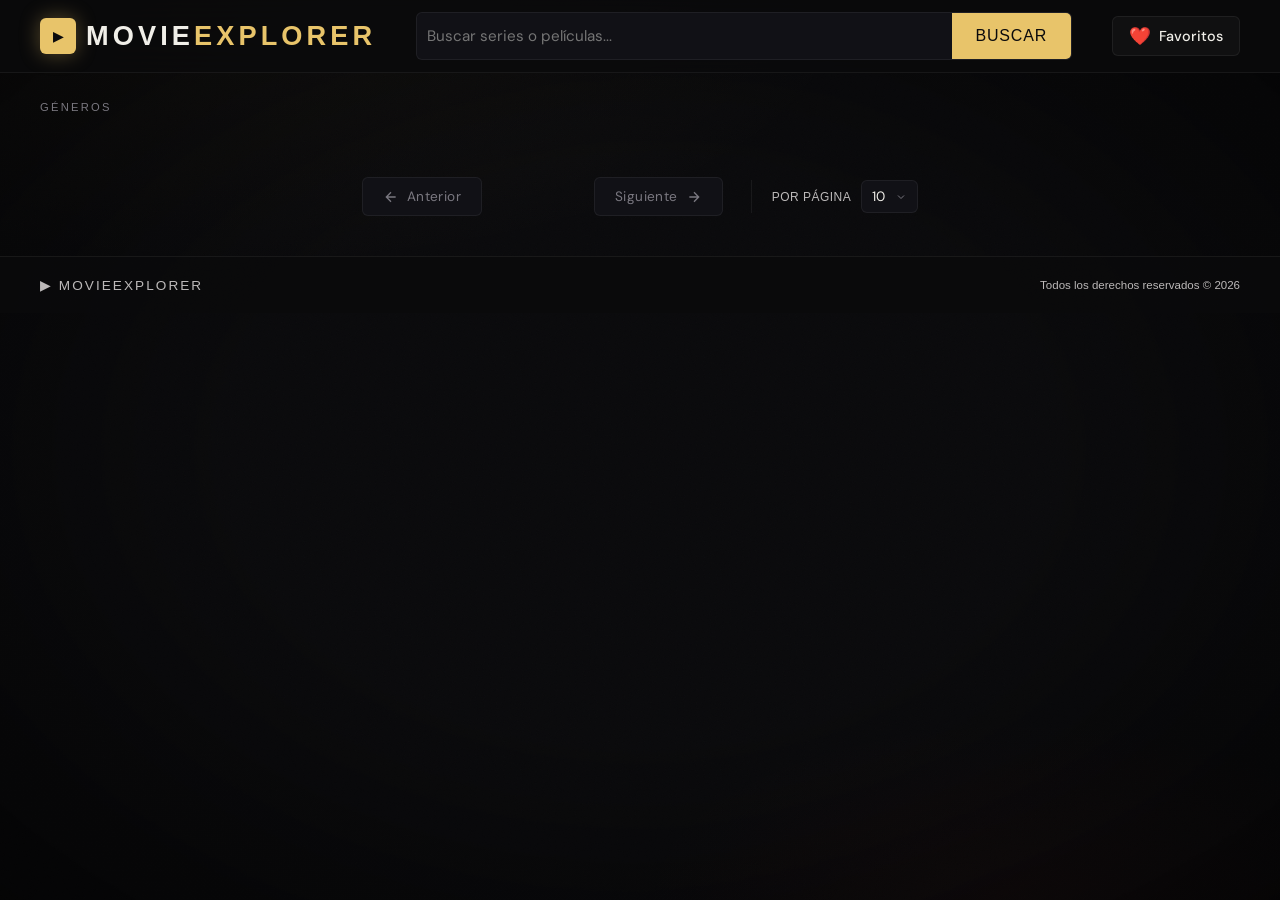
<file: index.html>
<!DOCTYPE html>
<html lang="es">

<head>
    <meta charset="UTF-8">
    <meta name="viewport" content="width=device-width, initial-scale=1.0">
    <title>Movie Explorer</title>
    <link rel="preconnect" href="https://fonts.googleapis.com">
    <link rel="preconnect" href="https://fonts.gstatic.com" crossorigin>
    <link href="https://fonts.googleapis.com/css2?family=Bebas+Neue&family=DM+Sans:ital,opsz,wght@0,9..40,300;0,9..40,400;0,9..40,500;1,9..40,300&display=swap" rel="stylesheet">
    <link rel="stylesheet" href="css/styles.css">
</head>

<body>
    <div class="bg-layer"></div>
    <div class="bg-noise"></div>
    <div class="bg-vignette"></div>
    <header>
        <div class="header-inner">
            <div class="logo-group">
                <span class="logo-icon">▶</span>
                <h1>MOVIE<span class="logo-accent">EXPLORER</span></h1>
            </div>

            <form id="searchForm" class="search-form">
                <div class="search-wrapper">
                    <input type="text" id="searchInput" placeholder="Buscar series o películas..." autocomplete="off">
                    <button type="submit" class="search-btn">
                        <span>BUSCAR</span>
                    </button>
                </div>
                <div id="search-history-list" class="search-history-container"></div>
            </form>

            <nav class="nav-extras">
                <a href="favorites.html" class="nav-fav-link">
                    <span class="fav-count-badge" id="fav-count">0</span>
                    <span class="fav-nav-icon">❤️</span>
                    <span class="fav-nav-text">Favoritos</span>
                </a>
            </nav>
        </div>
        <div class="header-line"></div>
    </header>

    <main>
        <section id="filters" class="filters-section">
            <div class="filters-label">GÉNEROS</div>
            <div id="filters-track" class="filters-track"></div>
        </section>

        <section id="shows" class="shows-grid"></section>

        <section id="pagination" class="pagination-section">
            <button id="prev" class="page-btn">
                <svg viewBox="0 0 24 24" fill="none" stroke="currentColor" stroke-width="2">
                    <path d="M19 12H5M12 19l-7-7 7-7" />
                </svg>
                Anterior
            </button>
            <div class="page-info">
                <span id="pageIndicator" class="page-indicator"></span>
            </div>
            <button id="next" class="page-btn next">
                Siguiente
                <svg viewBox="0 0 24 24" fill="none" stroke="currentColor" stroke-width="2">
                    <path d="M5 12h14M12 5l7 7-7 7" />
                </svg>
            </button>
            <div class="per-page-wrap">
                <label>Por página</label>
                <select id="itemsPerPage" class="items-select">
                    <option value="10">10</option>
                    <option value="20">20</option>
                    <option value="50">50</option>
                </select>
            </div>
        </section>
    </main>

    <footer>
        <div class="footer-inner">
            <span class="footer-logo">▶ MOVIEEXPLORER</span>
            <span class="footer-copy">Todos los derechos reservados © 2026</span>
        </div>
    </footer>
    <script type="module" src="js/main.js"></script>
</body>

</html>
</file>
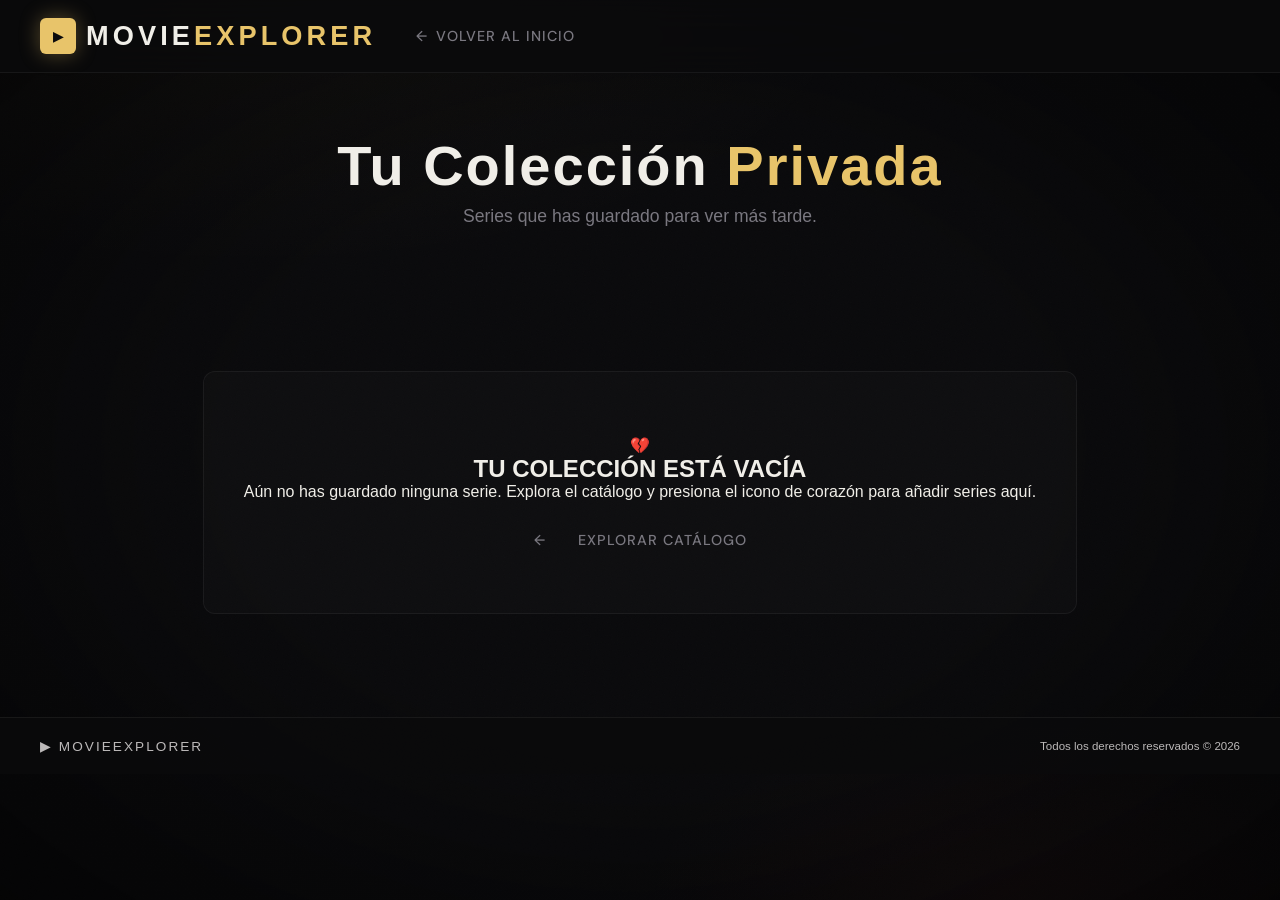
<file: favorites.html>
<!DOCTYPE html>
<html lang="es">

<head>
    <meta charset="UTF-8">
    <meta name="viewport" content="width=device-width, initial-scale=1.0">
    <title>Mis Favoritos - Movie Explorer</title>
    <link rel="preconnect" href="https://fonts.googleapis.com">
    <link rel="preconnect" href="https://fonts.gstatic.com" crossorigin>
    <link href="https://fonts.googleapis.com/css2?family=Bebas+Neue&family=DM+Sans:wght@300;400;500&display=swap"
        rel="stylesheet">
    <link rel="stylesheet" href="css/styles.css">
</head>

<body>
    <div class="bg-layer"></div>
    <div class="bg-noise"></div>
    <div class="bg-vignette"></div>

    <header>
        <div class="header-inner">
            <a href="index.html" class="logo-group" style="text-decoration: none; color: inherit;">
                <span class="logo-icon">▶</span>
                <h1>MOVIE<span class="logo-accent">EXPLORER</span></h1>
            </a>
            <nav>
                <a href="index.html" class="back-link" style="margin-top: 0;"> Volver al Inicio</a>
            </nav>
        </div>
        <div class="header-line"></div>
    </header>

    <main class="container">
        <section class="favorites-header">
            <h2 class="section-title">Tu Colección <span class="logo-accent">Privada</span></h2>
            <p class="section-subtitle">Series que has guardado para ver más tarde.</p>
        </section>

        <section id="favorites-list" class="shows-grid">
        </section>
    </main>

    <footer>
        <div class="footer-inner">
            <span class="footer-logo">▶ MOVIEEXPLORER</span>
            <span class="footer-copy">Todos los derechos reservados © 2026</span>
        </div>
    </footer>

    <script type="module" src="js/favorites.js"></script>
</body>

</html>
</file>
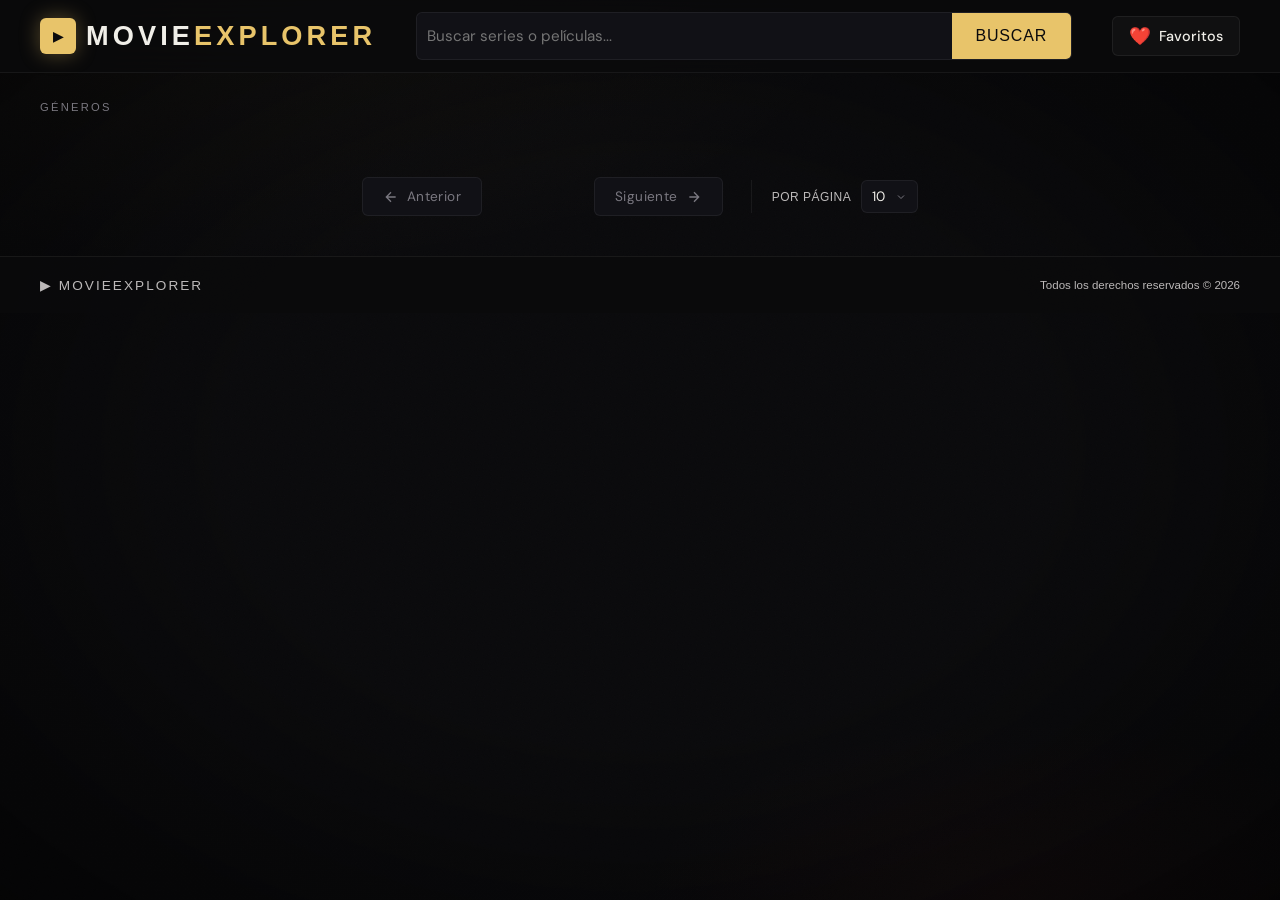
<file: show.html>
<!DOCTYPE html>
<html lang="es">
<head>
    <meta charset="UTF-8">
    <meta name="viewport" content="width=device-width, initial-scale=1.0">
    <title>Detalles - Movie Explorer</title>
    <link rel="preconnect" href="https://fonts.googleapis.com">
    <link rel="preconnect" href="https://fonts.gstatic.com" crossorigin>
    <link href="https://fonts.googleapis.com/css2?family=Bebas+Neue&family=DM+Sans:wght@300;400;500&display=swap" rel="stylesheet">
    <link rel="stylesheet" href="css/styles.css">
</head>
<body>
    <div id="details-bg-blur"></div>

    <header>
        <div class="header-inner">
            <div class="logo-group">
                <span class="logo-icon">▶</span>
                <h1>MOVIE<span class="logo-accent">EXPLORER</span></h1>
            </div>
            </div>
        <div class="header-line"></div>
    </header>

    <main>
        <section class="details-section">
            <div id="show-details" class="Loader">
                <p>Cargando detalles de la serie...</p>
            </div>
        </section>
    </main>

    <footer>
        <div class="footer-inner">
            <span class="footer-logo">▶ MOVIEEXPLORER</span>
            <span class="footer-copy">Todos los derechos reservados © 2025</span>
        </div>
    </footer>

    <script type="module" src="js/show.js"></script>
</body>
</html>
</file>
<file: css/styles.css>
/* ========================================
   MOVIE EXPLORER — Mobile First
   Breakpoints:
     sm  ≥ 480px
     md  ≥ 768px
     lg  ≥ 1024px
     xl  ≥ 1400px
   ======================================== */
 
/* ── Tokens ── */
:root {
    --bg-base:          #0a0a0c;
    --bg-surface:       #111116;
    --bg-card:          #16161d;
    --bg-card-hover:    #1c1c26;
    --accent:           #e8c46a;
    --accent-dim:       rgba(232, 196, 106, 0.15);
    --accent-glow:      rgba(232, 196, 106, 0.35);
    --red:              #c0392b;
    --red-glow:         rgba(192, 57, 43, 0.3);
    --text-primary:     #f0eee8;
    --text-secondary:   #7a7880;
    --text-muted:       #bcb9b9;
    --border:           rgba(255, 255, 255, 0.06);
    --border-accent:    rgba(232, 196, 106, 0.3);
    --radius-card:      12px;
    --radius-btn:       6px;
    --font-display:     'Oswald', sans-serif;
    --font-body:        'DM Sans', sans-serif;
    --transition:       0.25s cubic-bezier(0.4, 0, 0.2, 1);
    --page-px:          16px;
}
@media (min-width: 480px)  { :root { --page-px: 20px; } }
@media (min-width: 768px)  { :root { --page-px: 28px; } }
@media (min-width: 1024px) { :root { --page-px: 40px; } }
 
*, *::before, *::after { box-sizing: border-box; margin: 0; padding: 0; }
html { scroll-behavior: smooth; }
body {
    font-family: var(--font-display);
    background: var(--bg-base);
    color: var(--text-primary);
    min-height: 100vh;
    overflow-x: hidden;
    -webkit-font-smoothing: antialiased;
}
 
/* ── Background ── */
.bg-layer {
    position: fixed; inset: 0; pointer-events: none; z-index: 0;
    background:
        radial-gradient(ellipse 80% 50% at 20% 0%, rgba(232,196,106,0.04) 0%, transparent 60%),
        radial-gradient(ellipse 60% 40% at 80% 100%, rgba(192,57,43,0.05) 0%, transparent 50%);
}
.bg-noise {
    position: fixed; inset: 0; pointer-events: none; z-index: 0; opacity: 0.6;
    background-image: url("data:image/svg+xml,%3Csvg viewBox='0 0 256 256' xmlns='http://www.w3.org/2000/svg'%3E%3Cfilter id='noise'%3E%3CfeTurbulence type='fractalNoise' baseFrequency='0.9' numOctaves='4' stitchTiles='stitch'/%3E%3C/filter%3E%3Crect width='100%25' height='100%25' filter='url(%23noise)' opacity='0.03'/%3E%3C/svg%3E");
    background-repeat: repeat; background-size: 200px;
}
.bg-vignette {
    position: fixed; inset: 0; pointer-events: none; z-index: 0;
    background: radial-gradient(ellipse at center, transparent 40%, rgba(0,0,0,0.6) 100%);
}
main, header, footer { position: relative; z-index: 1; }
 
/* ═══════════════ HEADER ═══════════════ */
header {
    position: sticky; top: 0; z-index: 100;
    background: rgba(10,10,12,0.9);
    backdrop-filter: blur(20px) saturate(1.4);
    -webkit-backdrop-filter: blur(20px) saturate(1.4);
    border-bottom: 1px solid var(--border);
}
.header-inner {
    max-width: 1400px; margin: 0 auto;
    padding: 10px var(--page-px);
    display: grid;
    grid-template-areas: "logo fav" "search search";
    grid-template-columns: 1fr auto;
    align-items: center;
    gap: 10px;
}
@media (min-width: 768px) {
    .header-inner {
        grid-template-areas: "logo search fav";
        grid-template-columns: auto 1fr auto;
        height: 72px; padding-top: 0; padding-bottom: 0; gap: 24px;
    }
}
@media (min-width: 1024px) { .header-inner { gap: 40px; } }
 
.logo-group {
    grid-area: logo; display: flex; align-items: center; gap: 10px;
    flex-shrink: 0; text-decoration: none; color: inherit;
}
.logo-icon {
    width: 30px; height: 30px; background: var(--accent); color: #0a0a0c;
    border-radius: 6px; display: grid; place-items: center;
    font-size: 11px; font-weight: 900; box-shadow: 0 0 20px var(--accent-glow); flex-shrink: 0;
}
@media (min-width: 480px) { .logo-icon { width: 36px; height: 36px; font-size: 13px; } }
 
h1 { font-family: var(--font-display); font-size: 1.3rem; letter-spacing: 0.12em; color: var(--text-primary); line-height: 1; }
@media (min-width: 480px) { h1 { font-size: 1.5rem; } }
@media (min-width: 768px) { h1 { font-size: 1.7rem; letter-spacing: 0.15em; } }
.logo-accent { color: var(--accent); }
 
/* Search */
.search-form { grid-area: search; width: 100%; position: relative; }
.search-wrapper {
    display: flex; align-items: center; height: 44px; overflow: hidden;
    background: var(--bg-surface); border: 1px solid var(--border); border-radius: var(--radius-btn);
    transition: border-color var(--transition), box-shadow var(--transition);
}
@media (min-width: 768px) { .search-wrapper { height: 48px; } }
.search-wrapper:focus-within { border-color: var(--border-accent); box-shadow: 0 0 0 3px var(--accent-dim); }
 
#searchInput {
    flex: 1; min-width: 0; background: transparent; border: none; outline: none;
    color: var(--text-primary); font-family: var(--font-body); font-size: 0.9rem;
    padding: 0 10px; height: 100%;
}
@media (min-width: 768px) { #searchInput { font-size: 0.95rem; } }
 
.search-btn {
    display: flex; align-items: center; justify-content: center; gap: 6px;
    background: var(--accent); color: #0a0a0c; border: none;
    padding: 0 14px; height: 100%; white-space: nowrap;
    font-family: var(--font-display); font-size: 0.95rem; font-weight: 500;
    letter-spacing: 0.05em; cursor: pointer; transition: background var(--transition);
}
@media (min-width: 480px) { .search-btn { padding: 0 20px; font-size: 1rem; } }
@media (min-width: 768px) { .search-btn { padding: 0 24px; } }
.search-btn:hover { background: #f0d080; }
.search-btn .btn-label { display: none; }
@media (min-width: 400px) { .search-btn .btn-label { display: inline; } }
 
/* Nav favoritos */
.nav-extras { grid-area: fav; display: flex; align-items: center; }
.nav-fav-link {
    display: flex; align-items: center; gap: 8px; text-decoration: none;
    color: var(--text-primary); font-family: var(--font-body); font-weight: 500;
    font-size: 0.85rem; padding: 7px 12px; white-space: nowrap;
    background: rgba(255,255,255,0.03); border: 1px solid var(--border);
    border-radius: var(--radius-btn); transition: all var(--transition); position: relative;
}
@media (min-width: 768px) { .nav-fav-link { font-size: 0.9rem; padding: 8px 16px; } }
.nav-fav-link:hover { background: var(--accent-dim); border-color: var(--border-accent); transform: translateY(-2px); }
 
.fav-nav-text { display: none; }
@media (min-width: 768px) { .fav-nav-text { display: inline; } }
.fav-nav-icon { font-size: 1.1rem; transition: transform 0.3s ease; }
.nav-fav-link:hover .fav-nav-icon { transform: scale(1.2); }
 
.fav-count-badge {
    display: none; position: absolute; top: -8px; right: -8px;
    background: var(--red); color: white; font-size: 0.65rem; font-weight: 700;
    min-width: 18px; height: 18px; align-items: center; justify-content: center;
    border-radius: 50%; box-shadow: 0 0 10px var(--red-glow); border: 2px solid var(--bg-base);
}
.header-line { display: none; }
 
/* ═══════════════ FILTROS ═══════════════ */
.filters-section {
    max-width: 1400px; margin: 0 auto;
    padding: 14px 0 0;
    display: flex; flex-direction: column; gap: 8px;
}
@media (min-width: 768px) {
    .filters-section { flex-direction: row; align-items: center; gap: 20px; padding: 24px var(--page-px) 0; }
}
@media (min-width: 1024px) { .filters-section { padding-top: 28px; } }
 
.filters-label {
    font-family: var(--font-display); font-size: 0.7rem;
    letter-spacing: 0.2em; color: var(--text-secondary); flex-shrink: 0;
    padding-left: var(--page-px);
}
@media (min-width: 768px) { .filters-label { padding-left: 0; } }
 
/* Scroll horizontal en móvil, wrap en desktop */
.filters-track {
    display: flex; gap: 6px;
    flex-wrap: nowrap;
    overflow-x: auto; overflow-y: hidden;
    -webkit-overflow-scrolling: touch;
    scroll-snap-type: x mandatory;
    scrollbar-width: none;
    padding: 4px var(--page-px) 12px;
    -webkit-mask-image: linear-gradient(to right, transparent 0px, black var(--page-px), black calc(100% - 40px), transparent 100%);
    mask-image: linear-gradient(to right, transparent 0px, black var(--page-px), black calc(100% - 40px), transparent 100%);
}
.filters-track::-webkit-scrollbar { display: none; }
@media (min-width: 768px) {
    .filters-track {
        flex-wrap: wrap; overflow: visible; padding: 0; gap: 8px;
        -webkit-mask-image: none; mask-image: none; scroll-snap-type: none;
    }
}
 
.filter-btn {
    display: flex; align-items: center; gap: 6px;
    background: transparent; border: 1px solid var(--border); color: var(--text-secondary);
    font-family: var(--font-body); font-size: 0.78rem; font-weight: 400;
    letter-spacing: 0.04em; padding: 5px 12px; border-radius: 100px;
    cursor: pointer; transition: all var(--transition); white-space: nowrap;
    scroll-snap-align: start; flex-shrink: 0;
}
@media (min-width: 768px) { .filter-btn { font-size: 0.82rem; padding: 7px 16px; } }
.filter-dot {
    width: 5px; height: 5px; border-radius: 50%; background: var(--text-muted);
    transition: background var(--transition), box-shadow var(--transition); flex-shrink: 0;
}
.filter-btn:hover { border-color: rgba(232,196,106,0.2); color: var(--text-primary); background: rgba(255,255,255,0.03); }
.filter-btn.active { border-color: var(--accent); color: var(--accent); background: var(--accent-dim); }
.filter-btn.active .filter-dot { background: var(--accent); box-shadow: 0 0 8px var(--accent-glow); }
 
/* ═══════════════ GRID DE CARDS ═══════════════ */
#shows, .shows-grid, #favorites-list {
    display: grid;
    grid-template-columns: repeat(2, 1fr);
    gap: 12px;
    padding: 14px var(--page-px);
    max-width: 1400px; margin: 0 auto; width: 100%; align-items: start;
}
@media (min-width: 480px) {
    #shows, .shows-grid, #favorites-list {
        grid-template-columns: repeat(auto-fill, minmax(160px, 1fr)); gap: 16px;
    }
}
@media (min-width: 768px) {
    #shows, .shows-grid, #favorites-list {
        grid-template-columns: repeat(auto-fill, minmax(190px, 1fr)); gap: 20px; padding: 24px var(--page-px);
    }
}
@media (min-width: 1024px) {
    #shows, .shows-grid, #favorites-list {
        grid-template-columns: repeat(auto-fill, minmax(210px, 1fr)); gap: 24px; padding: 32px var(--page-px);
    }
}
 
#favorites-list.empty {
    display: flex; flex-direction: column; justify-content: center;
    align-items: center; text-align: center; min-height: 50vh;
}
 
/* ── Card ── */
.card {
    background: var(--bg-card); border: 1px solid var(--border);
    border-radius: var(--radius-card); overflow: hidden; cursor: pointer;
    transition: transform var(--transition), border-color var(--transition), box-shadow var(--transition);
    animation: cardIn 0.4s ease both;
    animation-delay: calc(var(--i, 0) * 0.04s);
}
@keyframes cardIn {
    from { opacity: 0; transform: translateY(16px) scale(0.98); }
    to   { opacity: 1; transform: translateY(0) scale(1); }
}
@media (hover: hover) {
    .card:hover {
        transform: translateY(-6px) scale(1.02);
        border-color: rgba(232,196,106,0.25);
        box-shadow: 0 20px 60px rgba(0,0,0,0.6), 0 0 0 1px rgba(232,196,106,0.1), 0 8px 30px rgba(0,0,0,0.4);
    }
    .card:hover img { transform: scale(1.06); }
    .card:hover .card-overlay { opacity: 1; }
    .card:hover .card-play { transform: scale(1); }
}
@media (hover: none) {
    .card:active { transform: scale(0.98); border-color: rgba(232,196,106,0.2); }
}
.card-link { text-decoration: none; display: block; color: inherit; }
 
.card-img-wrap {
    position: relative; width: 100%; aspect-ratio: 2/3;
    overflow: hidden; background: var(--bg-surface);
    border-radius: var(--radius-card) var(--radius-card) 0 0;
}
.card-img-wrap img, .card img {
    width: 100%; height: 100%; object-fit: cover; display: block; transition: transform 0.5s ease;
}
.card-overlay {
    position: absolute; inset: 0; opacity: 0; transition: opacity var(--transition);
    background: linear-gradient(to top, rgba(10,10,12,0.95) 0%, rgba(10,10,12,0.4) 50%, transparent 100%);
    display: flex; align-items: center; justify-content: center;
}
.card-play {
    width: 44px; height: 44px; border-radius: 50%; background: var(--accent); color: #0a0a0c;
    display: grid; place-items: center; box-shadow: 0 0 24px var(--accent-glow);
    transform: scale(0.8); transition: transform var(--transition);
}
.card-play svg { width: 16px; height: 16px; margin-left: 2px; }
 
.card-rating {
    position: absolute; top: 8px; right: 8px; background: rgba(0,0,0,0.75);
    backdrop-filter: blur(8px); border: 1px solid rgba(232,196,106,0.3); border-radius: 4px;
    padding: 2px 6px; font-size: 0.7rem; font-weight: 500; color: var(--accent);
    display: flex; align-items: center; gap: 3px;
}
@media (min-width: 768px) { .card-rating { top: 10px; right: 10px; padding: 3px 8px; font-size: 0.75rem; } }
 
.card-genre, .card-rating { position: absolute; top: 8px; background: rgba(10, 10, 12, 0.75); backdrop-filter: blur(8px);
    -webkit-backdrop-filter: blur(8px); border: 1px solid rgba(255, 255, 255, 0.1); border-radius: 4px;
    padding: 3px 8px; font-size: 0.65rem; font-weight: 600; z-index: 5;
}

.card-genre { left: 8px; color: var(--text-secondary); text-transform: uppercase; }

.card-rating { right: 8px; color: var(--accent); border-color: var(--border-accent); }

.card-year-label { font-family: var(--font-body); font-size: 0.7rem; color: var(--text-muted); font-weight: 500;
    letter-spacing: 0.1em; margin-bottom: 4px; text-align: center; text-transform: uppercase;
}
@media (min-width: 768px) { .card-genre { top: 10px; left: 10px; padding: 3px 8px; font-size: 0.68rem; } }
 
.card-body { padding: 10px 10px 12px; }
@media (min-width: 768px) { .card-body { padding: 14px 14px 16px; } }
 
.card-title { font-family: var(--font-display); font-size: 0.95rem; letter-spacing: 0.05em; color: var(--text-primary); line-height: 1.2; margin-bottom: 6px; 
    text-align: center; display: -webkit-box; -webkit-line-clamp: 2; -webkit-box-orient: vertical; overflow: hidden; 
}
@media (min-width: 768px) { 
    .card-title { font-size: 1.05rem; letter-spacing: 0.06em; } 
}
 
.card-meta { display: flex; align-items: center; gap: 8px; font-size: 0.7rem; color: var(--text-secondary); font-weight: 300; }
@media (min-width: 768px) { .card-meta { font-size: 0.75rem; } }
 
/* Estilo para el año arriba del título */
.card-year-label {
    font-family: var(--font-body);
    font-size: 0.7rem;
    color: var(--text-muted); /* Color grisáceo sutil */
    font-weight: 500;
    letter-spacing: 0.1em;
    margin-bottom: 4px;
    text-align: center;
}

/* Aseguramos que las etiquetas sobre la imagen no choquen */
.card-genre {
    position: absolute;
    top: 10px;
    left: 10px;
    z-index: 5;
}

.card-rating {
    position: absolute;
    top: 10px;
    right: 10px;
    z-index: 5;
}

/* Efecto hover para el año (opcional, le da vida) */
.card:hover .card-year-label {
    color: var(--accent);
    transition: color var(--transition);
}

/* ── Botón Favoritos ── */
.fav-btn {
    display: flex; align-items: center; justify-content: center; gap: 6px;
    width: 100%; margin-top: 8px; padding: 8px 10px;
    background: rgba(255,255,255,0.03); border: 1px solid rgba(255,255,255,0.08);
    border-radius: var(--radius-btn); color: var(--text-secondary);
    font-family: var(--font-body); font-size: 0.72rem; font-weight: 500;
    letter-spacing: 0.04em; text-transform: uppercase;
    cursor: pointer; transition: all var(--transition); position: relative; overflow: hidden;
}
@media (min-width: 768px) { .fav-btn { margin-top: 12px; padding: 10px 16px; font-size: 0.8rem; gap: 8px; } }
.fav-btn::after {
    content: ''; position: absolute; top: 0; left: -100%; width: 100%; height: 100%;
    background: linear-gradient(90deg, transparent, rgba(255,255,255,0.1), transparent); transition: 0.5s;
}
.fav-btn:hover::after { left: 100%; }
.fav-btn:hover {
    background: rgba(232,196,106,0.08); border-color: rgba(232,196,106,0.3);
    color: var(--text-primary); transform: translateY(-2px); box-shadow: 0 6px 15px rgba(0,0,0,0.3);
}
.fav-btn.is-active {
    background: rgba(192,57,43,0.15); border-color: rgba(192,57,43,0.5);
    color: #ffcccc; box-shadow: 0 0 15px var(--red-glow); animation: pulse-red 2s infinite;
}
.fav-btn.is-active:hover { background: rgba(192,57,43,0.25); border-color: rgba(192,57,43,0.7); }
.fav-icon { font-size: 0.9rem; transition: transform 0.3s cubic-bezier(0.175,0.885,0.32,1.275); }
@media (min-width: 768px) { .fav-icon { font-size: 1rem; } }
.fav-btn:hover .fav-icon { transform: scale(1.2) rotate(-10deg); }
@keyframes pulse-red {
    0%   { box-shadow: 0 0 0 0    rgba(192,57,43,0.4); }
    70%  { box-shadow: 0 0 0 10px rgba(192,57,43,0); }
    100% { box-shadow: 0 0 0 0    rgba(192,57,43,0); }
}
 
/* ═══════════════ PAGINACIÓN ═══════════════ */
.pagination-section {
    display: flex; align-items: center; justify-content: center;
    gap: 10px; padding: 0 var(--page-px) 40px;
    max-width: 1400px; margin: 0 auto; flex-wrap: wrap;
}
@media (min-width: 768px) { .pagination-section { gap: 16px; } }
 
.page-btn {
    display: flex; align-items: center; gap: 6px;
    background: var(--bg-surface); border: 1px solid var(--border); color: var(--text-secondary);
    font-family: var(--font-body); font-size: 0.8rem; font-weight: 400;
    letter-spacing: 0.03em; padding: 9px 14px; border-radius: var(--radius-btn);
    cursor: pointer; transition: all var(--transition);
}
@media (min-width: 768px) { .page-btn { font-size: 0.85rem; padding: 10px 20px; gap: 8px; } }
.page-btn svg { width: 14px; height: 14px; transition: transform var(--transition); }
@media (min-width: 768px) { .page-btn svg { width: 16px; height: 16px; } }
.page-btn:hover:not(:disabled) { border-color: var(--border-accent); color: var(--accent); background: var(--accent-dim); }
.page-btn:hover:not(:disabled) svg { transform: translateX(-3px); }
.page-btn.next:hover:not(:disabled) svg { transform: translateX(3px); }
.page-btn:disabled { opacity: 0.3; cursor: not-allowed; }
 
.page-info { display: flex; align-items: center; }
.page-indicator {
    font-family: var(--font-display); font-size: 0.9rem; letter-spacing: 0.1em;
    color: var(--text-secondary); min-width: 70px; text-align: center;
}
@media (min-width: 768px) { .page-indicator { font-size: 1rem; min-width: 80px; } }
 
.per-page-wrap { display: none; }
@media (min-width: 600px) {
    .per-page-wrap {
        display: flex; align-items: center; gap: 8px;
        margin-left: 8px; padding-left: 16px; border-left: 1px solid var(--border);
    }
}
@media (min-width: 768px) { .per-page-wrap { gap: 10px; margin-left: 12px; padding-left: 20px; } }
.per-page-wrap label { font-size: 0.75rem; color: var(--text-muted); letter-spacing: 0.04em; text-transform: uppercase; }
.items-select {
    background: var(--bg-surface); border: 1px solid var(--border); color: var(--text-primary);
    font-family: var(--font-body); font-size: 0.85rem; padding: 7px 28px 7px 10px;
    border-radius: var(--radius-btn); cursor: pointer; outline: none;
    transition: border-color var(--transition); appearance: none; -webkit-appearance: none;
    background-image: url("data:image/svg+xml,%3Csvg xmlns='http://www.w3.org/2000/svg' width='12' height='12' viewBox='0 0 24 24' fill='none' stroke='%237a7880' stroke-width='2'%3E%3Cpath d='M6 9l6 6 6-6'/%3E%3C/svg%3E");
    background-repeat: no-repeat; background-position: right 10px center;
}
.items-select:focus { border-color: var(--border-accent); }
 
/* ═══════════════ FOOTER ═══════════════ */
footer { border-top: 1px solid var(--border); background: rgba(10,10,12,0.8); position: relative; z-index: 1; }
.footer-inner {
    max-width: 1400px; margin: 0 auto; padding: 16px var(--page-px);
    display: flex; flex-direction: column; align-items: center; gap: 6px; text-align: center;
}
@media (min-width: 768px) {
    .footer-inner { flex-direction: row; justify-content: space-between; padding: 20px var(--page-px); gap: 0; }
}
.footer-logo { font-family: var(--font-display); font-size: 0.85rem; letter-spacing: 0.15em; color: var(--text-muted); }
.footer-copy { font-size: 0.72rem; color: var(--text-muted); font-weight: 300; }
 
/* ═══════════════ SKELETON ═══════════════ */
.skeleton {
    background: linear-gradient(90deg, var(--bg-card) 25%, var(--bg-card-hover) 50%, var(--bg-card) 75%);
    background-size: 200% 100%; animation: shimmer 1.5s infinite; border-radius: var(--radius-card);
}
@keyframes shimmer { from { background-position: 200% 0; } to { background-position: -200% 0; } }
 
/* ═══════════════ FAVORITOS ═══════════════ */
.container { max-width: 1400px; margin: 0 auto; padding: 0 var(--page-px); }
.favorites-header { text-align: center; padding: 32px var(--page-px) 24px; }
@media (min-width: 768px) { .favorites-header { padding: 60px var(--page-px) 40px; } }
 
.section-title { font-family: var(--font-display); font-size: 2.2rem; letter-spacing: 2px; margin-bottom: 8px; }
@media (min-width: 480px) { .section-title { font-size: 2.8rem; } }
@media (min-width: 768px) { .section-title { font-size: 3.5rem; } }
.section-subtitle { color: var(--text-secondary); font-size: 0.95rem; }
@media (min-width: 768px) { .section-subtitle { font-size: 1.1rem; } }
 
.empty-state {
    grid-column: 1/-1; text-align: center; padding: 4rem var(--page-px);
    background: rgba(255,255,255,0.02); border-radius: 12px; border: 1px solid rgba(255,255,255,0.05);
}
.animate-in { animation: fadeInUp 0.5s ease forwards; }
@keyframes fadeInUp { from { opacity: 0; transform: translateY(20px); } to { opacity: 1; transform: translateY(0); } }
 
.back-link {
    display: inline-flex; align-items: center; gap: 8px; margin-top: 24px;
    color: var(--text-secondary); text-decoration: none; font-family: var(--font-body);
    font-size: 0.85rem; font-weight: 500; text-transform: uppercase;
    letter-spacing: 1px; transition: all var(--transition);
}
@media (min-width: 768px) { .back-link { margin-top: 30px; font-size: 0.9rem; } }
.back-link::before { content: '←'; transition: transform var(--transition); }
.back-link:hover { color: var(--accent); transform: translateX(-5px); }
 
/* ═══════════════ DETALLE ═══════════════ */
#details-bg-blur {
    position: fixed; inset: 0; background-size: cover; background-position: center;
    filter: blur(25px) brightness(0.2); transform: scale(1.1);
    z-index: -1; transition: background-image 0.5s ease;
}
.details-section {
    min-height: calc(100vh - 72px); display: flex;
    align-items: flex-start; justify-content: center;
    padding: 20px var(--page-px); box-sizing: border-box;
}
@media (min-width: 768px) { .details-section { align-items: center; padding: 40px var(--page-px); } }
@media (min-width: 1024px) { .details-section { padding: 60px var(--page-px); } }
 
.details-grid {
    display: grid; grid-template-columns: 1fr; gap: 20px;
    max-width: 1400px; width: 100%;
    background: rgba(10,10,12,0.6); backdrop-filter: blur(15px); -webkit-backdrop-filter: blur(15px);
    padding: 20px; border-radius: 16px;
    border: 1px solid rgba(255,255,255,0.05); box-shadow: 0 40px 100px rgba(0,0,0,0.7);
    animation: fadeIn 0.3s ease;
}
@media (min-width: 768px) { .details-grid { grid-template-columns: 260px 1fr; gap: 36px; padding: 36px; } }
@media (min-width: 1024px) { .details-grid { grid-template-columns: 360px 1fr; gap: 60px; padding: 60px; border-radius: 20px; } }
@keyframes fadeIn { from { opacity: 0; transform: translateY(12px); } to { opacity: 1; transform: translateY(0); } }
 
.details-poster { max-width: 200px; margin: 0 auto; width: 100%; }
@media (min-width: 480px) { .details-poster { max-width: 260px; } }
@media (min-width: 768px) { .details-poster { max-width: 100%; margin: 0; } }
.details-poster img {
    width: 100%; border-radius: var(--radius-card);
    border: 1px solid rgba(232,196,106,0.2); box-shadow: 0 20px 40px rgba(0,0,0,0.8);
    transition: transform 0.5s ease; display: block;
}
@media (hover: hover) {
    .details-grid:hover .details-poster img { transform: translateY(-10px) rotate(-1deg) scale(1.02); }
}
 
.details-info h1 {
    font-family: var(--font-display); font-size: 2.4rem; line-height: 0.95; margin-bottom: 14px;
    background: linear-gradient(135deg, var(--text-primary), var(--accent));
    -webkit-background-clip: text; background-clip: text; color: transparent;
}
@media (min-width: 480px) { .details-info h1 { font-size: 3rem; } }
@media (min-width: 768px) { .details-info h1 { font-size: 4rem; margin-bottom: 18px; } }
@media (min-width: 1024px) { .details-info h1 { font-size: 5rem; margin-bottom: 20px; } }
 
.meta-row { display: flex; flex-wrap: wrap; align-items: center; gap: 8px; margin-bottom: 14px; font-size: 0.82rem; color: var(--text-secondary); }
@media (min-width: 768px) { .meta-row { gap: 12px; font-size: 0.95rem; margin-bottom: 16px; } }
 
.badge { background: var(--accent-dim); border: 1px solid var(--border-accent); color: var(--accent); padding: 3px 10px; border-radius: 4px; font-size: 0.78rem; font-weight: 500; }
.status-tag { background: rgba(255,255,255,0.05); border: 1px solid var(--border); color: var(--text-secondary); padding: 3px 10px; border-radius: 4px; font-size: 0.78rem; }
 
.genres { display: flex; flex-wrap: wrap; gap: 6px; margin-bottom: 14px; }
@media (min-width: 768px) { .genres { gap: 8px; margin-bottom: 20px; } }
.genre-pill { background: rgba(255,255,255,0.05); border: 1px solid var(--border); color: var(--text-secondary); padding: 4px 12px; border-radius: 100px; font-size: 0.75rem; letter-spacing: 0.04em; }
 
.summary { font-size: 0.92rem; line-height: 1.75; color: rgba(240,238,232,0.85); margin: 14px 0 24px; }
@media (min-width: 768px) { .summary { font-size: 1rem; margin: 20px 0 36px; } }
@media (min-width: 1024px) { .summary { font-size: 1.15rem; margin: 30px 0 50px; } }
 
.extra-info { display: flex; flex-direction: column; gap: 6px; font-size: 0.85rem; color: var(--text-secondary); margin-bottom: 8px; }
.extra-info strong { color: var(--text-primary); }
#fav-btn-detail { margin-bottom: 20px; }
@media (min-width: 768px) { #fav-btn-detail { margin-bottom: 30px; } }
 
/* ═══════════════ HISTORIAL BÚSQUEDA ═══════════════ */
.search-history-container {
    position: absolute; top: 100%; left: 0; width: 100%;
    background: #1a1a1a; border: 1px solid var(--accent); border-radius: 8px;
    margin-top: 8px; z-index: 200; box-shadow: 0 10px 30px rgba(0,0,0,0.8);
    display: none; padding: 12px;
}
.history-header { font-size: 0.75rem; color: var(--accent); margin-bottom: 8px; text-transform: uppercase; letter-spacing: 1px; }
.history-item { display: block; width: 100%; padding: 8px 10px; background: transparent; border: none; color: white; text-align: left; cursor: pointer; border-radius: 4px; transition: background 0.2s; font-size: 0.85rem; }
.history-item:hover { background: rgba(255,215,0,0.1); }
 
/* ═══════════════ SCROLLBAR ═══════════════ */
::-webkit-scrollbar { width: 6px; }
::-webkit-scrollbar-track { background: var(--bg-base); }
::-webkit-scrollbar-thumb { background: var(--text-muted); border-radius: 3px; }
::-webkit-scrollbar-thumb:hover { background: var(--text-secondary); }
 
/* Header simplificado (favorites + show) — sin grid de dos filas */
.header-simple {
    display: flex !important;
    grid-template-areas: unset !important;
    grid-template-columns: unset !important;
    flex-direction: row;
    align-items: center;
    justify-content: space-between;
    height: 56px;
    padding-top: 0;
    padding-bottom: 0;
}
@media (min-width: 768px) { .header-simple { height: 72px; } }
</file>
